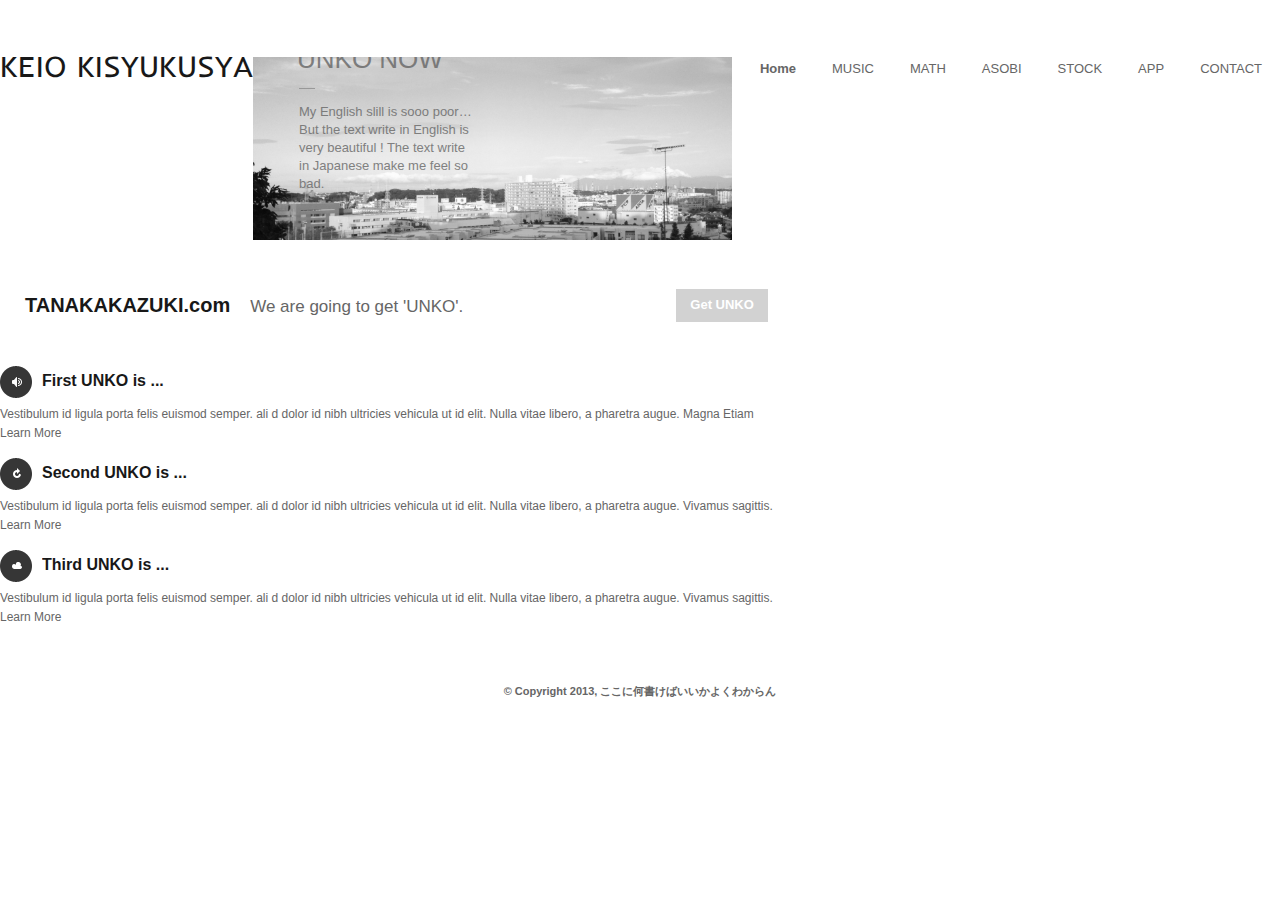
<file: public/kisyukusya2/index.html>
<!DOCTYPE html>
<!-- saved from url=(0039)http://themes.goodlayers.com/goodspace/ -->
<html dir="ltr" lang="en-US">
<!--<![endif]-->
<head>
<meta http-equiv="Content-Type" content="text/html; charset=UTF-8">

<!-- Basic Page Needs
  ================================================== -->
<meta charset="utf-8">
<title>慶応義塾大学日吉寄宿舎</title>

<!--[if lt IE 9]>
		<script src="http://html5shim.googlecode.com/svn/trunk/html5.js"></script>
	<![endif]-->

<!-- CSS
  ================================================== -->
<link rel="stylesheet" href="./GoodSpace_files/style.css" type="text/css">
<meta name="viewport" content="width=device-width, initial-scale=1, maximum-scale=1">
<link rel="stylesheet" href="http://themes.goodlayers.com/goodspace/wp-content/themes/goodspace/stylesheet/skeleton-responsive.css">
<link rel="stylesheet" href="http://themes.goodlayers.com/goodspace/wp-content/themes/goodspace/stylesheet/layout-responsive.css">

<!--[if lt IE 9]>
		<link rel="stylesheet" href="http://themes.goodlayers.com/goodspace/wp-content/themes/goodspace/stylesheet/ie-style.php?path=http://themes.goodlayers.com/goodspace/wp-content/themes/goodspace" type="text/css" media="screen, projection" /> 
	<![endif]-->
<!--[if IE 7]>
		<link rel="stylesheet" href="http://themes.goodlayers.com/goodspace/wp-content/themes/goodspace/stylesheet/ie7-style.css" /> 
	<![endif]-->

<!-- Favicon
   ================================================== -->

<!-- Start WP_HEAD
   ================================================== -->

<link rel="alternate" type="application/rss+xml" title="GoodSpace » Feed" href="http://themes.goodlayers.com/goodspace/feed/">
<link rel="alternate" type="application/rss+xml" title="GoodSpace » Comments Feed" href="http://themes.goodlayers.com/goodspace/comments/feed/">
<link rel="alternate" type="application/rss+xml" title="GoodSpace » main Comments Feed" href="http://themes.goodlayers.com/goodspace/main/feed/">
<link rel="stylesheet" id="style-custom-css" href="./GoodSpace_files/style-custom.php" type="text/css" media="all">
<link rel="stylesheet" id="Google-Font-css" href="./GoodSpace_files/css" type="text/css" media="all">
<link rel="stylesheet" id="superfish-css" href="./GoodSpace_files/superfish.css" type="text/css" media="all">
<link rel="stylesheet" id="prettyPhoto-css" href="./GoodSpace_files/prettyPhoto.css" type="text/css" media="all">
<link rel="stylesheet" id="flex-slider-css" href="./GoodSpace_files/flexslider.css" type="text/css" media="all">
<div class="fit-vids-style">­
  <style>               
.fluid-width-video-wrapper {                 width: 100%;                              position: relative;                       padding: 0;                            }                                                                                   .fluid-width-video-wrapper iframe,        .fluid-width-video-wrapper object,        .fluid-width-video-wrapper embed {           position: absolute;                       top: 0;                                   left: 0;                                  width: 100%;                              height: 100%;                          }                                       
</style>
</div>
<script type="text/javascript" async src="./GoodSpace_files/ga.js"></script><script type="text/javascript" src="./GoodSpace_files/jquery.js"></script>
<script type="text/javascript" src="./GoodSpace_files/jquery-ui.js"></script>
<script type="text/javascript" src="./GoodSpace_files/jquery.fitvids.js"></script>
<script type="text/javascript" src="./GoodSpace_files/comment-reply.js"></script>
<link rel="EditURI" type="application/rsd+xml" title="RSD" href="http://themes.goodlayers.com/goodspace/xmlrpc.php?rsd">
<link rel="wlwmanifest" type="application/wlwmanifest+xml" href="http://themes.goodlayers.com/goodspace/wp-includes/wlwmanifest.xml">
<link rel="next" title="Contact" href="http://themes.goodlayers.com/goodspace/contact/">
<meta name="generator" content="WordPress 3.4">
<link rel="canonical" href="./GoodSpace_files/GoodSpace.html">
<link href='http://fonts.googleapis.com/css?family=Inder' rel='stylesheet' type='text/css'>
<style type="text/css">
.recentcomments a {
	display:inline !important;
	padding:0 !important;
	margin:0 !important;
}
</style>

<!-- FB Thumbnail
   ================================================== -->

</head><body class="home page page-id-9 page-template-default" style= "margin-top:20px;">
<div class="body-wrapper">
  <div class="container">
    <div class="header-wrapper"> 
      <!-- Get Logo -->
      <div style= "float: left; font-size: 30px;">
      	<h1 style= "font-size: 100%; font-family: 'Inder', sans-serif;">KEIO KISYUKUSYA</h1>
      </div>
      <div class="header-right-side-wrapper"> 
        <!-- Get Social Network -->

        <!-- Social wrapper --> 
        <!-- Navigation -->
        <div class="navigation-wrapper">
          <div id="main-superfish-wrapper" class="menu-wrapper">
            <ul id="menu-main" class="sf-menu sf-js-enabled sf-shadow">
              <li id="menu-item-977" class="menu-item menu-item-type-custom menu-item-object-custom current-menu-item current_page_item menu-item-home menu-item-977"><a href="./GoodSpace_files/GoodSpace.html">Home</a></li>
              <li id="menu-item-1524" class="menu-item menu-item-type-post_type menu-item-object-page menu-item-1524"><a href="http://themes.goodlayers.com/goodspace/portfolio-3/" class="sf-with-ul">MUSIC<span class="sf-sub-indicator"> »</span></a>
                <ul class="sub-menu" style="float: none; width: 16.615384615384613em; display: none; visibility: hidden;">
                  <li id="menu-item-1521" class="menu-item menu-item-type-post_type menu-item-object-page menu-item-1521" style="white-space: normal; float: left; width: 100%;"><a href="http://themes.goodlayers.com/goodspace/portfolio-2-columns/" style="float: none; width: auto;">私が作ったヤツ</a></li>
                  <li id="menu-item-1522" class="menu-item menu-item-type-post_type menu-item-object-page menu-item-1522" style="white-space: normal; float: left; width: 100%;"><a href="http://themes.goodlayers.com/goodspace/portfolio-3/" style="float: none; width: auto;">私が好きなヤツ</a></li>
                  <li id="menu-item-1523" class="menu-item menu-item-type-post_type menu-item-object-page menu-item-1523" style="white-space: normal; float: left; width: 100%;"><a href="http://themes.goodlayers.com/goodspace/portfolio-4-columns-2/" style="float: none; width: auto;">音楽史</a></li>
                  <li id="menu-item-1576" class="menu-item menu-item-type-post_type menu-item-object-page menu-item-1576" style="white-space: normal; float: left; width: 100%;"><a href="http://themes.goodlayers.com/goodspace/gallery-4-columns/" class="sf-with-ul" style="float: none; width: auto;">Gallery<span class="sf-sub-indicator"> »</span></a>
                    <ul class="sub-menu" style="left: 16.615384615384613em; float: none; width: 14.5em; display: none; visibility: hidden;">
                      <li id="menu-item-1573" class="menu-item menu-item-type-post_type menu-item-object-page menu-item-1573" style="white-space: normal; float: left; width: 100%;"><a href="http://themes.goodlayers.com/goodspace/gallery-2-columns/" style="float: none; width: auto;">Gallery 1</a></li>
                      <li id="menu-item-1574" class="menu-item menu-item-type-post_type menu-item-object-page menu-item-1574" style="white-space: normal; float: left; width: 100%;"><a href="http://themes.goodlayers.com/goodspace/gallery-3-columns/" style="float: none; width: auto;">Gallery 2</a></li>
                      <li id="menu-item-1575" class="menu-item menu-item-type-post_type menu-item-object-page menu-item-1575" style="white-space: normal; float: left; width: 100%;"><a href="http://themes.goodlayers.com/goodspace/gallery-4-columns/" style="float: none; width: auto;">Gallery 3</a></li>
                    </ul>
                  </li>
                </ul>
              </li>

              <li id="menu-item-1524" class="menu-item menu-item-type-post_type menu-item-object-page menu-item-1524"><a href="http://themes.goodlayers.com/goodspace/portfolio-3/" class="sf-with-ul">MATH<span class="sf-sub-indicator"> »</span></a>
                <ul class="sub-menu" style="float: none; width: 16.615384615384613em; display: none; visibility: hidden;">
                  <li id="menu-item-1521" class="menu-item menu-item-type-post_type menu-item-object-page menu-item-1521" style="white-space: normal; float: left; width: 100%;"><a href="http://themes.goodlayers.com/goodspace/portfolio-2-columns/" style="float: none; width: auto;">成果物</a></li>
                  <li id="menu-item-1521" class="menu-item menu-item-type-post_type menu-item-object-page menu-item-1521" style="white-space: normal; float: left; width: 100%;"><a href="http://themes.goodlayers.com/goodspace/portfolio-2-columns/" style="float: none; width: auto;">好きなヤツ</a></li>
                </ul>
              </li>
              <li id="menu-item-1524" class="menu-item menu-item-type-post_type menu-item-object-page menu-item-1524"><a href="http://themes.goodlayers.com/goodspace/portfolio-3/" class="sf-with-ul">ASOBI<span class="sf-sub-indicator"> »</span></a>
                <ul class="sub-menu" style="float: none; width: 16.615384615384613em; display: none; visibility: hidden;">
                  <li id="menu-item-1521" class="menu-item menu-item-type-post_type menu-item-object-page menu-item-1521" style="white-space: normal; float: left; width: 100%;"><a href="http://themes.goodlayers.com/goodspace/portfolio-2-columns/" style="float: none; width: auto;">何書こう</a></li>
                </ul>
              </li>
              <li id="menu-item-1524" class="menu-item menu-item-type-post_type menu-item-object-page menu-item-1524"><a href="http://themes.goodlayers.com/goodspace/portfolio-3/" class="sf-with-ul">STOCK<span class="sf-sub-indicator"> »</span></a>
                <ul class="sub-menu" style="float: none; width: 16.615384615384613em; display: none; visibility: hidden;">
                  <li id="menu-item-1521" class="menu-item menu-item-type-post_type menu-item-object-page menu-item-1521" style="white-space: normal; float: left; width: 100%;"><a href="http://themes.goodlayers.com/goodspace/portfolio-2-columns/" style="float: none; width: auto;">ポートフォリオ</a></li>
                </ul>
              </li>
              <li id="menu-item-1524" class="menu-item menu-item-type-post_type menu-item-object-page menu-item-1524"><a href="http://themes.goodlayers.com/goodspace/portfolio-3/" class="sf-with-ul">APP<span class="sf-sub-indicator"> »</span></a>
                <ul class="sub-menu" style="float: none; width: 16.615384615384613em; display: none; visibility: hidden;">
                  <li id="menu-item-1521" class="menu-item menu-item-type-post_type menu-item-object-page menu-item-1521" style="white-space: normal; float: left; width: 100%;"><a href="http://themes.goodlayers.com/goodspace/portfolio-2-columns/" style="float: none; width: auto;">このサイトの名物</a></li>
                </ul>
              </li>
              <li id="menu-item-1566" class="menu-item menu-item-type-post_type menu-item-object-page menu-item-1566"><a href="http://themes.goodlayers.com/goodspace/contact/">CONTACT</a></li>
            </ul>
          </div>
        </div>
        <div class="clear"></div>
      </div>
      <!-- header-right-side --> 
    </div>
    <!-- header-wrapper -->
    <div class="content-wrapper ">
      <div class="page-wrapper">
        <div class="sixteen columns mb0">
          <div class="slider-wrapper fullwidth">
            <div class="flexslider">
              <ul class="slides">
                <li style="width: 100%; float: left; margin-right: -100%; display: list-item;"><img src="./GoodSpace_files/slider-1-940x360.jpg" alt="">
                  <div class="flex-caption gdl-slider-caption">
                    <div class="gdl-slider-title">UNKO NOW</div>
                    <div class="slider-title-bar"></div>
                    My English slill is sooo poor…
                    But the text write in English is very beautiful ! 
                    The text write in Japanese make me feel so bad.
                  </div>
                </li>
              </ul>
            </div>
          </div>
        </div>
        <div class="gdl-page-float-left">
          <div class="gdl-page-item">
            <div class="sixteen columns ">
              <div class="stunning-text-wrapper"><a class="stunning-text-button gdl-button-hover" style="margin-top:px;color:#ffffff; background-color:#d2d2d2;" href="http://themes.goodlayers.com/goodspace/contact/" data-color="#ffffff" data-color-hover="#efefef" data-bg="#d2d2d2" data-bg-hover="#171717">Get UNKO</a>
                <h1 class="stunning-text-title">TANAKAKAZUKI.com</h1>
                <div class="stunning-text-caption">We are going to get 'UNKO'. </div>
                <div class="stunning-text-corner top"></div>
                <div class="stunning-text-corner bottom"></div>
                <div class="clear"></div>
              </div>
            </div>
            <br class="clear">
            <div class="one-third column ">
              <div class="column-service-wrapper">
                <div class="column-service-title-wrapper">
                  <div class="column-service-image"><img src="./GoodSpace_files/icon-1.png" alt="Very Flexible"></div>
                  <h2 class="column-service-title gdl-title">First UNKO is ...</h2>
                  <div class="clear"></div>
                </div>
                <div class="column-service-content">Vestibulum id ligula porta felis euismod semper. ali
                  d dolor id nibh ultricies vehicula ut id elit. Nulla vitae 
                  libero, a pharetra augue. Magna Etiam</div>
                <div class="column-service-learn-more"><a href="http://themes.goodlayers.com/goodspace/#">Learn More</a></div>
              </div>
            </div>
            <div class="one-third column ">
              <div class="column-service-wrapper">
                <div class="column-service-title-wrapper">
                  <div class="column-service-image"><img src="./GoodSpace_files/icon-2.png" alt="Drag Drop Module"></div>
                  <h2 class="column-service-title gdl-title">Second UNKO is ...</h2>
                  <div class="clear"></div>
                </div>
                <div class="column-service-content">Vestibulum id ligula porta felis euismod semper. ali
                  d dolor id nibh ultricies vehicula ut id elit. Nulla vitae 
                  libero, a pharetra augue. Vivamus sagittis.</div>
                <div class="column-service-learn-more"><a href="http://themes.goodlayers.com/goodspace/#">Learn More</a></div>
              </div>
            </div>
            <div class="one-third column ">
              <div class="column-service-wrapper">
                <div class="column-service-title-wrapper">
                  <div class="column-service-image"><img src="./GoodSpace_files/icon-3.png" alt="Great Support"></div>
                  <h2 class="column-service-title gdl-title">Third UNKO is ...</h2>
                  <div class="clear"></div>
                </div>
                <div class="column-service-content">Vestibulum id ligula porta felis euismod semper. ali
                  d dolor id nibh ultricies vehicula ut id elit. Nulla vitae 
                  libero, a pharetra augue. Vivamus sagittis.</div>
                <div class="column-service-learn-more"><a href="http://themes.goodlayers.com/goodspace/#">Learn More</a></div>
              </div>
            </div>
            <br class="clear">
            <div class="sixteen columns ">
              <div style="clear:both; height:0px"></div>
            </div>
          </div>
        </div>
        <br class="clear">
      </div>
    </div>
    <!-- content-wrapper --> 
    
  </div>
  <!-- container -->
  <div class="footer-wrapper"> 
    
    <!-- Get Footer Widget -->
    
    <!-- container --> 
    
    <!-- Get Copyright Text -->
    <div class="copyright-wrapper">
      <div class="container"> © Copyright 2013, ここに何書けばいいかよくわからん </div>
      <!-- container --> 
    </div>
  </div>
  <!-- footer-wrapper --> 
</div>
<!-- body-wrapper --> 

<script type="text/javascript">

  var _gaq = _gaq || [];
  _gaq.push(['_setAccount', 'UA-28008475-8']);
  _gaq.push(['_trackPageview']);

  (function() {
    var ga = document.createElement('script'); ga.type = 'text/javascript'; ga.async = true;
    ga.src = ('https:' == document.location.protocol ? 'https://ssl' : 'http://www') + '.google-analytics.com/ga.js';
    var s = document.getElementsByTagName('script')[0]; s.parentNode.insertBefore(ga, s);
  })();

</script> <script>
		var getElementsByClassName=function(a,b,c){if(document.getElementsByClassName){getElementsByClassName=function(a,b,c){c=c||document;var d=c.getElementsByClassName(a),e=b?new RegExp("\\b"+b+"\\b","i"):null,f=[],g;for(var h=0,i=d.length;h<i;h+=1){g=d[h];if(!e||e.test(g.nodeName)){f.push(g)}}return f}}else if(document.evaluate){getElementsByClassName=function(a,b,c){b=b||"*";c=c||document;var d=a.split(" "),e="",f="http://www.w3.org/1999/xhtml",g=document.documentElement.namespaceURI===f?f:null,h=[],i,j;for(var k=0,l=d.length;k<l;k+=1){e+="[contains(concat(' ', @class, ' '), ' "+d[k]+" ')]"}try{i=document.evaluate(".//"+b+e,c,g,0,null)}catch(m){i=document.evaluate(".//"+b+e,c,null,0,null)}while(j=i.iterateNext()){h.push(j)}return h}}else{getElementsByClassName=function(a,b,c){b=b||"*";c=c||document;var d=a.split(" "),e=[],f=b==="*"&&c.all?c.all:c.getElementsByTagName(b),g,h=[],i;for(var j=0,k=d.length;j<k;j+=1){e.push(new RegExp("(^|\\s)"+d[j]+"(\\s|$)"))}for(var l=0,m=f.length;l<m;l+=1){g=f[l];i=false;for(var n=0,o=e.length;n<o;n+=1){i=e[n].test(g.className);if(!i){break}}if(i){h.push(g)}}return h}}return getElementsByClassName(a,b,c)},
			dropdowns = getElementsByClassName( 'dropdown-menu' );
		for ( i=0; i<dropdowns.length; i++ )
			dropdowns[i].onchange = function(){ if ( this.value != '' ) window.location.href = this.value; }
	</script> 
<script type="text/javascript" src="./GoodSpace_files/superfish.js"></script> 
<script type="text/javascript" src="./GoodSpace_files/supersub.js"></script> 
<script type="text/javascript" src="./GoodSpace_files/hoverIntent.js"></script> 
<script type="text/javascript" src="./GoodSpace_files/gdl-scripts.js"></script> 
<script type="text/javascript" src="./GoodSpace_files/jquery.easing.js"></script> 
<script type="text/javascript" src="./GoodSpace_files/jquery.prettyPhoto.js"></script> 
<script type="text/javascript">
/* <![CDATA[ */
var FLEX = {"animation":"fade","pauseOnHover":"enable","controlNav":"enable","directionNav":"enable","animationDuration":"600","slideshowSpeed":"15000","pauseOnAction":"disable","controlsContainer":".flexslider"};
/* ]]> */
</script> 
<script type="text/javascript" src="./GoodSpace_files/jquery.flexslider.js"></script> 
<script type="text/javascript"> 	
	jQuery(document).ready(function(){
	});</script> 

<!-- Performance optimized by W3 Total Cache. Learn more: http://www.w3-edge.com/wordpress-plugins/

Page Caching using disk: enhanced
Database Caching 58/97 queries in 0.341 seconds using disk: basic

Served from: themes.goodlayers.com @ 2013-06-26 08:11:01 -->
</body>
</html>
</file>
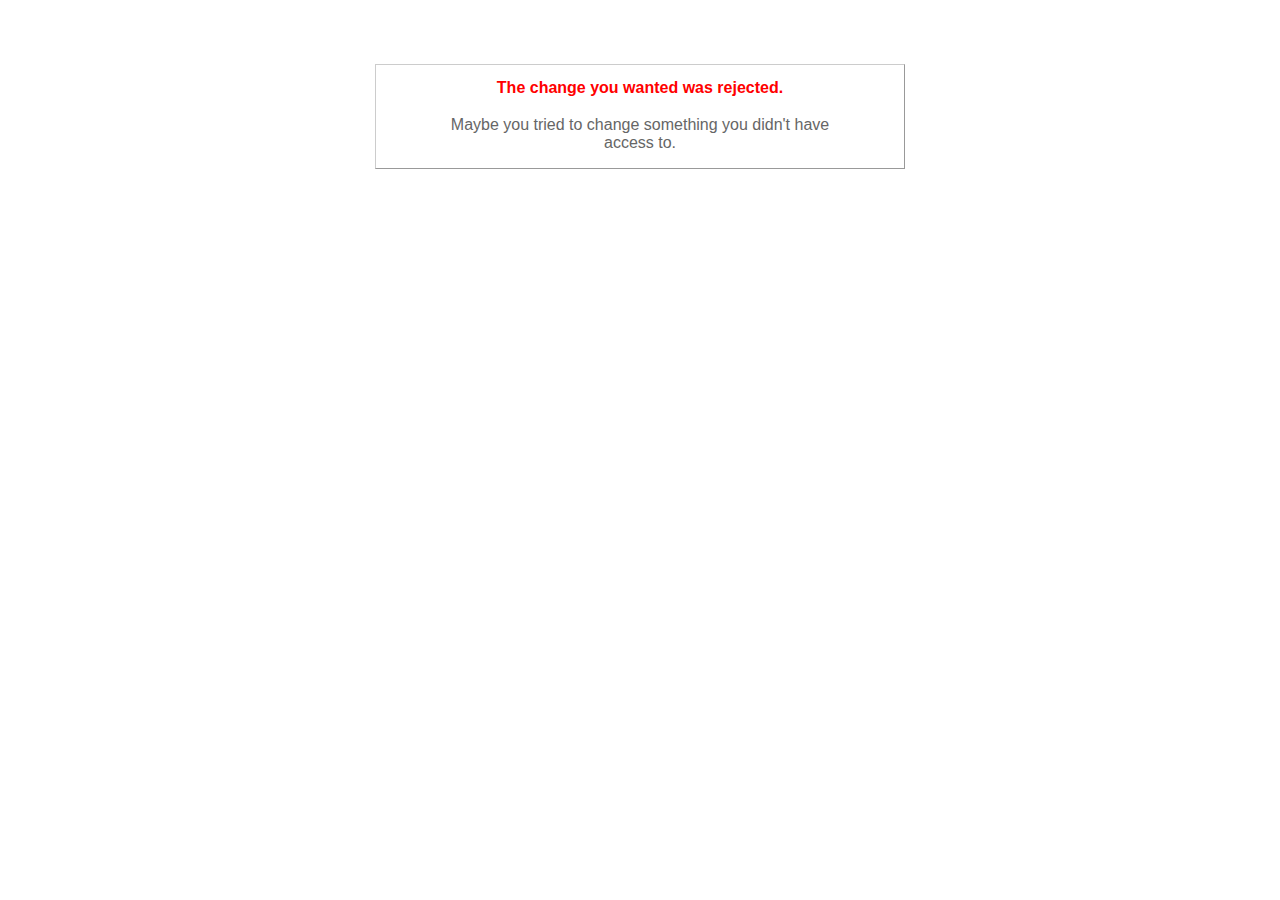
<file: public/422.html>
<!DOCTYPE html>
<html>
<head>
  <title>The change you wanted was rejected (422)</title>
  <style type="text/css">
    body { background-color: #fff; color: #666; text-align: center; font-family: arial, sans-serif; }
    div.dialog {
      width: 25em;
      padding: 0 4em;
      margin: 4em auto 0 auto;
      border: 1px solid #ccc;
      border-right-color: #999;
      border-bottom-color: #999;
    }
    h1 { font-size: 100%; color: #f00; line-height: 1.5em; }
  </style>
</head>

<body>
  <!-- This file lives in public/422.html -->
  <div class="dialog">
    <h1>The change you wanted was rejected.</h1>
    <p>Maybe you tried to change something you didn't have access to.</p>
  </div>
</body>
</html>
</file>
<file: public/kisyukusya2/GoodSpace_files/superfish.css>
/*** ESSENTIAL STYLES ***/
.sf-menu, .sf-menu * {
	margin:			0;
	padding:		0;
	list-style:		none;
}
.sf-menu {
	line-height:	1.0;
}
.sf-menu ul {
	position:		absolute;
	top:			-999em;
	width:			10em; /* left offset of submenus need to match (see below) */
}
.sf-menu ul li {
	width:			100%;
}
.sf-menu li:hover {
	visibility:		inherit; /* fixes IE7 'sticky bug' */
}
.sf-menu li {
	float:			left;
	position:		relative;
}
.sf-menu a {
	display:		block;
	position:		relative;
}
.sf-menu li:hover ul,
.sf-menu li.sfHover ul {
	left:			0;
	top:			43px; /* match top ul list item height */
	z-index:		101;
}
ul.sf-menu li:hover li ul,
ul.sf-menu li.sfHover li ul {
	top:			-999em;
}
ul.sf-menu li li:hover ul,
ul.sf-menu li li.sfHover ul {
	left:			10em; /* match ul width */
	top:			-1px;
}
ul.sf-menu li li:hover li ul,
ul.sf-menu li li.sfHover li ul {
	top:			-999em;
}
ul.sf-menu li li li:hover ul,
ul.sf-menu li li li.sfHover ul {
	left:			10em; /* match ul width */
	top:			0;
}

/*** DEMO SKIN ***/
.sf-menu {
	float:			left;
}
.sf-menu li a {
	padding: 0px 18px 0px 18px;
	line-height: 24px;
	text-decoration:none;
}
.sf-menu li:first-child a{
	border-left: 0px !important;
}
.sf-menu li:last-child a{
	border-right: 0px !important;
}
.menu-wrapper .sf-menu li li a{
	line-height: auto;
	height: auto;
	border: 0px !important;
	padding-left: 15px;
}
ul.sf-menu li {
	padding: 		0px 0px 19px 0px;
}
ul.sf-menu li li{
	padding: 		8px 0px 7px 0px;
	border-bottom: 1px solid;
	border-color: inherit;
}
ul.sf-menu li:last-child{
	border: 0px;
}

/*** sub indicator ***/
.sf-sub-indicator {
	margin-left: 2px;
	display: none;
}
.menu-wrapper ul li ul li .sf-sub-indicator{
	display: inline;
}

/*** shadows ***/
.sf-menu ul {
	border: 1px solid;
	text-align: left;}
}
</file>
<file: public/kisyukusya2/GoodSpace_files/prettyPhoto.css>
div.pp_default .pp_top,div.pp_default .pp_top .pp_middle,div.pp_default .pp_top .pp_left,div.pp_default .pp_top .pp_right,div.pp_default .pp_bottom,div.pp_default .pp_bottom .pp_left,div.pp_default .pp_bottom .pp_middle,div.pp_default .pp_bottom .pp_right{height:13px}
div.pp_default .pp_top .pp_left{background:url(../images/prettyPhoto/default/sprite.png) -78px -93px no-repeat}
div.pp_default .pp_top .pp_middle{background:url(../images/prettyPhoto/default/sprite_x.png) top left repeat-x}
div.pp_default .pp_top .pp_right{background:url(../images/prettyPhoto/default/sprite.png) -112px -93px no-repeat}
div.pp_default .pp_content .ppt{color:#f8f8f8}
div.pp_default .pp_content_container .pp_left{background:url(../images/prettyPhoto/default/sprite_y.png) -7px 0 repeat-y;padding-left:13px}
div.pp_default .pp_content_container .pp_right{background:url(../images/prettyPhoto/default/sprite_y.png) top right repeat-y;padding-right:13px}
div.pp_default .pp_next:hover{background:url(../images/prettyPhoto/default/sprite_next.png) center right no-repeat;cursor:pointer}
div.pp_default .pp_previous:hover{background:url(../images/prettyPhoto/default/sprite_prev.png) center left no-repeat;cursor:pointer}
div.pp_default .pp_expand{background:url(../images/prettyPhoto/default/sprite.png) 0 -29px no-repeat;cursor:pointer;height:28px;width:28px}
div.pp_default .pp_expand:hover{background:url(../images/prettyPhoto/default/sprite.png) 0 -56px no-repeat;cursor:pointer}
div.pp_default .pp_contract{background:url(../images/prettyPhoto/default/sprite.png) 0 -84px no-repeat;cursor:pointer;height:28px;width:28px}
div.pp_default .pp_contract:hover{background:url(../images/prettyPhoto/default/sprite.png) 0 -113px no-repeat;cursor:pointer}
div.pp_default .pp_close{background:url(../images/prettyPhoto/default/sprite.png) 2px 1px no-repeat;cursor:pointer;height:30px;width:30px}
div.pp_default .pp_gallery ul li a{background:url(../images/prettyPhoto/default/default_thumb.png) center center #f8f8f8;border:1px solid #aaa}
div.pp_default .pp_social{margin-top:7px}
div.pp_default .pp_gallery a.pp_arrow_previous,div.pp_default .pp_gallery a.pp_arrow_next{left:auto;position:static}
div.pp_default .pp_nav .pp_play,div.pp_default .pp_nav .pp_pause{background:url(../images/prettyPhoto/default/sprite.png) -51px 1px no-repeat;height:30px;width:30px}
div.pp_default .pp_nav .pp_pause{background-position:-51px -29px}
div.pp_default a.pp_arrow_previous,div.pp_default a.pp_arrow_next{background:url(../images/prettyPhoto/default/sprite.png) -31px -3px no-repeat;height:20px;margin:4px 0 0;width:20px}
div.pp_default a.pp_arrow_next{background-position:-82px -3px;left:52px}
div.pp_default .pp_content_container .pp_details{margin-top:5px}
div.pp_default .pp_nav{clear:none;height:30px;position:relative;width:110px}
div.pp_default .pp_nav .currentTextHolder{color:#999;font-family:Georgia;font-size:11px;font-style:italic;left:75px;line-height:25px;margin:0;padding:0 0 0 10px;position:absolute;top:2px}
div.pp_default .pp_close:hover,div.pp_default .pp_nav .pp_play:hover,div.pp_default .pp_nav .pp_pause:hover,div.pp_default .pp_arrow_next:hover,div.pp_default .pp_arrow_previous:hover{opacity:0.7}
div.pp_default .pp_description{font-size:11px;font-weight:700;line-height:14px;margin:5px 50px 5px 0}
div.pp_default .pp_bottom .pp_left{background:url(../images/prettyPhoto/default/sprite.png) -78px -127px no-repeat}
div.pp_default .pp_bottom .pp_middle{background:url(../images/prettyPhoto/default/sprite_x.png) bottom left repeat-x}
div.pp_default .pp_bottom .pp_right{background:url(../images/prettyPhoto/default/sprite.png) -112px -127px no-repeat}
div.pp_default .pp_loaderIcon{background:url(../images/prettyPhoto/default/loader.gif) center center no-repeat}
div.light_rounded .pp_top .pp_left{background:url(../images/prettyPhoto/light_rounded/sprite.png) -88px -53px no-repeat}
div.light_rounded .pp_top .pp_right{background:url(../images/prettyPhoto/light_rounded/sprite.png) -110px -53px no-repeat}
div.light_rounded .pp_next:hover{background:url(../images/prettyPhoto/light_rounded/btnNext.png) center right no-repeat;cursor:pointer}
div.light_rounded .pp_previous:hover{background:url(../images/prettyPhoto/light_rounded/btnPrevious.png) center left no-repeat;cursor:pointer}
div.light_rounded .pp_expand{background:url(../images/prettyPhoto/light_rounded/sprite.png) -31px -26px no-repeat;cursor:pointer}
div.light_rounded .pp_expand:hover{background:url(../images/prettyPhoto/light_rounded/sprite.png) -31px -47px no-repeat;cursor:pointer}
div.light_rounded .pp_contract{background:url(../images/prettyPhoto/light_rounded/sprite.png) 0 -26px no-repeat;cursor:pointer}
div.light_rounded .pp_contract:hover{background:url(../images/prettyPhoto/light_rounded/sprite.png) 0 -47px no-repeat;cursor:pointer}
div.light_rounded .pp_close{background:url(../images/prettyPhoto/light_rounded/sprite.png) -1px -1px no-repeat;cursor:pointer;height:22px;width:75px}
div.light_rounded .pp_nav .pp_play{background:url(../images/prettyPhoto/light_rounded/sprite.png) -1px -100px no-repeat;height:15px;width:14px}
div.light_rounded .pp_nav .pp_pause{background:url(../images/prettyPhoto/light_rounded/sprite.png) -24px -100px no-repeat;height:15px;width:14px}
div.light_rounded .pp_arrow_previous{background:url(../images/prettyPhoto/light_rounded/sprite.png) 0 -71px no-repeat}
div.light_rounded .pp_arrow_next{background:url(../images/prettyPhoto/light_rounded/sprite.png) -22px -71px no-repeat}
div.light_rounded .pp_bottom .pp_left{background:url(../images/prettyPhoto/light_rounded/sprite.png) -88px -80px no-repeat}
div.light_rounded .pp_bottom .pp_right{background:url(../images/prettyPhoto/light_rounded/sprite.png) -110px -80px no-repeat}
div.dark_rounded .pp_top .pp_left{background:url(../images/prettyPhoto/dark_rounded/sprite.png) -88px -53px no-repeat}
div.dark_rounded .pp_top .pp_right{background:url(../images/prettyPhoto/dark_rounded/sprite.png) -110px -53px no-repeat}
div.dark_rounded .pp_content_container .pp_left{background:url(../images/prettyPhoto/dark_rounded/contentPattern.png) top left repeat-y}
div.dark_rounded .pp_content_container .pp_right{background:url(../images/prettyPhoto/dark_rounded/contentPattern.png) top right repeat-y}
div.dark_rounded .pp_next:hover{background:url(../images/prettyPhoto/dark_rounded/btnNext.png) center right no-repeat;cursor:pointer}
div.dark_rounded .pp_previous:hover{background:url(../images/prettyPhoto/dark_rounded/btnPrevious.png) center left no-repeat;cursor:pointer}
div.dark_rounded .pp_expand{background:url(../images/prettyPhoto/dark_rounded/sprite.png) -31px -26px no-repeat;cursor:pointer}
div.dark_rounded .pp_expand:hover{background:url(../images/prettyPhoto/dark_rounded/sprite.png) -31px -47px no-repeat;cursor:pointer}
div.dark_rounded .pp_contract{background:url(../images/prettyPhoto/dark_rounded/sprite.png) 0 -26px no-repeat;cursor:pointer}
div.dark_rounded .pp_contract:hover{background:url(../images/prettyPhoto/dark_rounded/sprite.png) 0 -47px no-repeat;cursor:pointer}
div.dark_rounded .pp_close{background:url(../images/prettyPhoto/dark_rounded/sprite.png) -1px -1px no-repeat;cursor:pointer;height:22px;width:75px}
div.dark_rounded .pp_description{color:#fff;margin-right:85px}
div.dark_rounded .pp_nav .pp_play{background:url(../images/prettyPhoto/dark_rounded/sprite.png) -1px -100px no-repeat;height:15px;width:14px}
div.dark_rounded .pp_nav .pp_pause{background:url(../images/prettyPhoto/dark_rounded/sprite.png) -24px -100px no-repeat;height:15px;width:14px}
div.dark_rounded .pp_arrow_previous{background:url(../images/prettyPhoto/dark_rounded/sprite.png) 0 -71px no-repeat}
div.dark_rounded .pp_arrow_next{background:url(../images/prettyPhoto/dark_rounded/sprite.png) -22px -71px no-repeat}
div.dark_rounded .pp_bottom .pp_left{background:url(../images/prettyPhoto/dark_rounded/sprite.png) -88px -80px no-repeat}
div.dark_rounded .pp_bottom .pp_right{background:url(../images/prettyPhoto/dark_rounded/sprite.png) -110px -80px no-repeat}
div.dark_rounded .pp_loaderIcon{background:url(../images/prettyPhoto/dark_rounded/loader.gif) center center no-repeat}
div.dark_square .pp_left,div.dark_square .pp_middle,div.dark_square .pp_right,div.dark_square .pp_content{background:#000}
div.dark_square .pp_description{color:#fff;margin:0 85px 0 0}
div.dark_square .pp_loaderIcon{background:url(../images/prettyPhoto/dark_square/loader.gif) center center no-repeat}
div.dark_square .pp_expand{background:url(../images/prettyPhoto/dark_square/sprite.png) -31px -26px no-repeat;cursor:pointer}
div.dark_square .pp_expand:hover{background:url(../images/prettyPhoto/dark_square/sprite.png) -31px -47px no-repeat;cursor:pointer}
div.dark_square .pp_contract{background:url(../images/prettyPhoto/dark_square/sprite.png) 0 -26px no-repeat;cursor:pointer}
div.dark_square .pp_contract:hover{background:url(../images/prettyPhoto/dark_square/sprite.png) 0 -47px no-repeat;cursor:pointer}
div.dark_square .pp_close{background:url(../images/prettyPhoto/dark_square/sprite.png) -1px -1px no-repeat;cursor:pointer;height:22px;width:75px}
div.dark_square .pp_nav{clear:none}
div.dark_square .pp_nav .pp_play{background:url(../images/prettyPhoto/dark_square/sprite.png) -1px -100px no-repeat;height:15px;width:14px}
div.dark_square .pp_nav .pp_pause{background:url(../images/prettyPhoto/dark_square/sprite.png) -24px -100px no-repeat;height:15px;width:14px}
div.dark_square .pp_arrow_previous{background:url(../images/prettyPhoto/dark_square/sprite.png) 0 -71px no-repeat}
div.dark_square .pp_arrow_next{background:url(../images/prettyPhoto/dark_square/sprite.png) -22px -71px no-repeat}
div.dark_square .pp_next:hover{background:url(../images/prettyPhoto/dark_square/btnNext.png) center right no-repeat;cursor:pointer}
div.dark_square .pp_previous:hover{background:url(../images/prettyPhoto/dark_square/btnPrevious.png) center left no-repeat;cursor:pointer}
div.light_square .pp_expand{background:url(../images/prettyPhoto/light_square/sprite.png) -31px -26px no-repeat;cursor:pointer}
div.light_square .pp_expand:hover{background:url(../images/prettyPhoto/light_square/sprite.png) -31px -47px no-repeat;cursor:pointer}
div.light_square .pp_contract{background:url(../images/prettyPhoto/light_square/sprite.png) 0 -26px no-repeat;cursor:pointer}
div.light_square .pp_contract:hover{background:url(../images/prettyPhoto/light_square/sprite.png) 0 -47px no-repeat;cursor:pointer}
div.light_square .pp_close{background:url(../images/prettyPhoto/light_square/sprite.png) -1px -1px no-repeat;cursor:pointer;height:22px;width:75px}
div.light_square .pp_nav .pp_play{background:url(../images/prettyPhoto/light_square/sprite.png) -1px -100px no-repeat;height:15px;width:14px}
div.light_square .pp_nav .pp_pause{background:url(../images/prettyPhoto/light_square/sprite.png) -24px -100px no-repeat;height:15px;width:14px}
div.light_square .pp_arrow_previous{background:url(../images/prettyPhoto/light_square/sprite.png) 0 -71px no-repeat}
div.light_square .pp_arrow_next{background:url(../images/prettyPhoto/light_square/sprite.png) -22px -71px no-repeat}
div.light_square .pp_next:hover{background:url(../images/prettyPhoto/light_square/btnNext.png) center right no-repeat;cursor:pointer}
div.light_square .pp_previous:hover{background:url(../images/prettyPhoto/light_square/btnPrevious.png) center left no-repeat;cursor:pointer}
div.facebook .pp_top .pp_left{background:url(../images/prettyPhoto/facebook/sprite.png) -88px -53px no-repeat}
div.facebook .pp_top .pp_middle{background:url(../images/prettyPhoto/facebook/contentPatternTop.png) top left repeat-x}
div.facebook .pp_top .pp_right{background:url(../images/prettyPhoto/facebook/sprite.png) -110px -53px no-repeat}
div.facebook .pp_content_container .pp_left{background:url(../images/prettyPhoto/facebook/contentPatternLeft.png) top left repeat-y}
div.facebook .pp_content_container .pp_right{background:url(../images/prettyPhoto/facebook/contentPatternRight.png) top right repeat-y}
div.facebook .pp_expand{background:url(../images/prettyPhoto/facebook/sprite.png) -31px -26px no-repeat;cursor:pointer}
div.facebook .pp_expand:hover{background:url(../images/prettyPhoto/facebook/sprite.png) -31px -47px no-repeat;cursor:pointer}
div.facebook .pp_contract{background:url(../images/prettyPhoto/facebook/sprite.png) 0 -26px no-repeat;cursor:pointer}
div.facebook .pp_contract:hover{background:url(../images/prettyPhoto/facebook/sprite.png) 0 -47px no-repeat;cursor:pointer}
div.facebook .pp_close{background:url(../images/prettyPhoto/facebook/sprite.png) -1px -1px no-repeat;cursor:pointer;height:22px;width:22px}
div.facebook .pp_description{margin:0 37px 0 0}
div.facebook .pp_loaderIcon{background:url(../images/prettyPhoto/facebook/loader.gif) center center no-repeat}
div.facebook .pp_arrow_previous{background:url(../images/prettyPhoto/facebook/sprite.png) 0 -71px no-repeat;height:22px;margin-top:0;width:22px}
div.facebook .pp_arrow_previous.disabled{background-position:0 -96px;cursor:default}
div.facebook .pp_arrow_next{background:url(../images/prettyPhoto/facebook/sprite.png) -32px -71px no-repeat;height:22px;margin-top:0;width:22px}
div.facebook .pp_arrow_next.disabled{background-position:-32px -96px;cursor:default}
div.facebook .pp_nav{margin-top:0}
div.facebook .pp_nav p{font-size:15px;padding:0 3px 0 4px}
div.facebook .pp_nav .pp_play{background:url(../images/prettyPhoto/facebook/sprite.png) -1px -123px no-repeat;height:22px;width:22px}
div.facebook .pp_nav .pp_pause{background:url(../images/prettyPhoto/facebook/sprite.png) -32px -123px no-repeat;height:22px;width:22px}
div.facebook .pp_next:hover{background:url(../images/prettyPhoto/facebook/btnNext.png) center right no-repeat;cursor:pointer}
div.facebook .pp_previous:hover{background:url(../images/prettyPhoto/facebook/btnPrevious.png) center left no-repeat;cursor:pointer}
div.facebook .pp_bottom .pp_left{background:url(../images/prettyPhoto/facebook/sprite.png) -88px -80px no-repeat}
div.facebook .pp_bottom .pp_middle{background:url(../images/prettyPhoto/facebook/contentPatternBottom.png) top left repeat-x}
div.facebook .pp_bottom .pp_right{background:url(../images/prettyPhoto/facebook/sprite.png) -110px -80px no-repeat}
div.pp_pic_holder a:focus{outline:none}
div.pp_overlay{background:#000;display:none;left:0;position:absolute;top:0;width:100%;z-index:9500}
div.pp_pic_holder{display:none;position:absolute;width:100px;z-index:10000}
.pp_content{height:40px;min-width:40px}
* html .pp_content{width:40px}
.pp_content_container{position:relative;text-align:left;width:100%}
.pp_content_container .pp_left{padding-left:20px}
.pp_content_container .pp_right{padding-right:20px}
.pp_content_container .pp_details{float:left;margin:10px 0 2px}
.pp_description{display:none;margin:0}
.pp_social{float:left;margin:0}
.pp_social .facebook{float:left;margin-left:5px;overflow:hidden;width:55px}
.pp_social .twitter{float:left}
.pp_nav{clear:right;float:left;margin:3px 10px 0 0}
.pp_nav p{float:left;margin:2px 4px;white-space:nowrap}
.pp_nav .pp_play,.pp_nav .pp_pause{float:left;margin-right:4px;text-indent:-10000px}
a.pp_arrow_previous,a.pp_arrow_next{display:block;float:left;height:15px;margin-top:3px;overflow:hidden;text-indent:-10000px;width:14px}
.pp_hoverContainer{position:absolute;top:0;width:100%;z-index:2000}
.pp_gallery{display:none;left:50%;margin-top:-50px;position:absolute;z-index:10000}
.pp_gallery div{float:left;overflow:hidden;position:relative}
.pp_gallery ul{float:left;height:35px;margin:0 0 0 5px;padding:0;position:relative;white-space:nowrap}
.pp_gallery ul a{border:1px rgba(0,0,0,0.5) solid;display:block;float:left;height:33px;overflow:hidden}
.pp_gallery ul a img{border:0}
.pp_gallery li{display:block;float:left;margin:0 5px 0 0;padding:0}
.pp_gallery li.default a{background:url(../images/prettyPhoto/facebook/default_thumbnail.gif) 0 0 no-repeat;display:block;height:33px;width:50px}
.pp_gallery .pp_arrow_previous,.pp_gallery .pp_arrow_next{margin-top:7px!important}
a.pp_next{background:url(../images/prettyPhoto/light_rounded/btnNext.png) 10000px 10000px no-repeat;display:block;float:right;height:100%;text-indent:-10000px;width:49%}
a.pp_previous{background:url(../images/prettyPhoto/light_rounded/btnNext.png) 10000px 10000px no-repeat;display:block;float:left;height:100%;text-indent:-10000px;width:49%}
a.pp_expand,a.pp_contract{cursor:pointer;display:none;height:20px;position:absolute;right:30px;text-indent:-10000px;top:10px;width:20px;z-index:20000}
a.pp_close{display:block;line-height:22px;position:absolute;right:0;text-indent:-10000px;top:0}
.pp_loaderIcon{display:block;height:24px;left:50%;margin:-12px 0 0 -12px;position:absolute;top:50%;width:24px}
#pp_full_res{line-height:1!important}
#pp_full_res .pp_inline{text-align:left}
#pp_full_res .pp_inline p{margin:0 0 15px}
div.ppt{color:#fff;display:none;font-size:17px;margin:0 0 5px 15px;z-index:9999}
div.pp_default .pp_content,div.light_rounded .pp_content{background-color:#fff}
div.pp_default #pp_full_res .pp_inline,div.light_rounded .pp_content .ppt,div.light_rounded #pp_full_res .pp_inline,div.light_square .pp_content .ppt,div.light_square #pp_full_res .pp_inline,div.facebook .pp_content .ppt,div.facebook #pp_full_res .pp_inline{color:#000}
div.pp_default .pp_gallery ul li a:hover,div.pp_default .pp_gallery ul li.selected a,.pp_gallery ul a:hover,.pp_gallery li.selected a{border-color:#fff}
div.pp_default .pp_details,div.light_rounded .pp_details,div.dark_rounded .pp_details,div.dark_square .pp_details,div.light_square .pp_details,div.facebook .pp_details{position:relative}
div.light_rounded .pp_top .pp_middle,div.light_rounded .pp_content_container .pp_left,div.light_rounded .pp_content_container .pp_right,div.light_rounded .pp_bottom .pp_middle,div.light_square .pp_left,div.light_square .pp_middle,div.light_square .pp_right,div.light_square .pp_content,div.facebook .pp_content{background:#fff}
div.light_rounded .pp_description,div.light_square .pp_description{margin-right:85px}
div.light_rounded .pp_gallery a.pp_arrow_previous,div.light_rounded .pp_gallery a.pp_arrow_next,div.dark_rounded .pp_gallery a.pp_arrow_previous,div.dark_rounded .pp_gallery a.pp_arrow_next,div.dark_square .pp_gallery a.pp_arrow_previous,div.dark_square .pp_gallery a.pp_arrow_next,div.light_square .pp_gallery a.pp_arrow_previous,div.light_square .pp_gallery a.pp_arrow_next{margin-top:12px!important}
div.light_rounded .pp_arrow_previous.disabled,div.dark_rounded .pp_arrow_previous.disabled,div.dark_square .pp_arrow_previous.disabled,div.light_square .pp_arrow_previous.disabled{background-position:0 -87px;cursor:default}
div.light_rounded .pp_arrow_next.disabled,div.dark_rounded .pp_arrow_next.disabled,div.dark_square .pp_arrow_next.disabled,div.light_square .pp_arrow_next.disabled{background-position:-22px -87px;cursor:default}
div.light_rounded .pp_loaderIcon,div.light_square .pp_loaderIcon{background:url(../images/prettyPhoto/light_rounded/loader.gif) center center no-repeat}
div.dark_rounded .pp_top .pp_middle,div.dark_rounded .pp_content,div.dark_rounded .pp_bottom .pp_middle{background:url(../images/prettyPhoto/dark_rounded/contentPattern.png) top left repeat}
div.dark_rounded .currentTextHolder,div.dark_square .currentTextHolder{color:#c4c4c4}
div.dark_rounded #pp_full_res .pp_inline,div.dark_square #pp_full_res .pp_inline{color:#fff}
.pp_top,.pp_bottom{height:20px;position:relative}
* html .pp_top,* html .pp_bottom{padding:0 20px}
.pp_top .pp_left,.pp_bottom .pp_left{height:20px;left:0;position:absolute;width:20px}
.pp_top .pp_middle,.pp_bottom .pp_middle{height:20px;left:20px;position:absolute;right:20px}
* html .pp_top .pp_middle,* html .pp_bottom .pp_middle{left:0;position:static}
.pp_top .pp_right,.pp_bottom .pp_right{height:20px;left:auto;position:absolute;right:0;top:0;width:20px}
.pp_fade,.pp_gallery li.default a img{display:none}
</file>
<file: public/kisyukusya2/GoodSpace_files/style.css>
/*
Theme Name: Goodspace
Theme URI: -
Description: Goodspace Wordpress Theme
Version: 1.0
Author: Goodlayers
Author URI: http://goodlayers.com
*/

/* #Reset & Basics (Inspired by E. Meyers)
================================================== */
	html, body, div, span, applet, object, iframe, h1, h2, h3, h4, h5, h6, p, blockquote, pre, a, abbr, acronym, address, big, cite, code, del, dfn, em, img, ins, kbd, q, s, samp, small, strike, strong, sub, sup, tt, var, b, u, i, center, dl, dt, dd, ol, ul, li, fieldset, form, label, legend, table, caption, tbody, tfoot, thead, tr, th, td, article, aside, canvas, details, embed, figure, figcaption, footer, header, hgroup, menu, nav, output, ruby, section, summary, time, mark, audio, video {
		margin: 0;
		padding: 0;
		border: 0;
		font-size: 100%;
		vertical-align: baseline; }
	article, aside, details, figcaption, figure, footer, header, hgroup, menu, nav, section {
		display: block; }
	body {
		line-height: 1; }
	ol, ul { }
	blockquote, q {
		quotes: none; }
	blockquote:before, blockquote:after,374
	q:before, q:after {
		content: '';
		content: none; }
	table {
		border-spacing: 0;
		border: 1px solid; 
		width: 100%; }
	tr th{
		border-bottom: 1px solid;
		text-align: left;
	}
	tr th, tr td{
		padding: 9px 20px;
		border-right: 1px solid;
	}
	tr th:last-child, tr td:last-child{
		border-right: 0px;
	}
	table th{ font-weight: bold; }

/* #Basic Styles
================================================== */
	body {
		font-family: "HelveticaNeue", "Helvetica Neue", Arial, sans-serif;
		font-size: 12px;
		color: #666;
		-webkit-text-size-adjust: 100%;
		line-height: 18.5px;
 }
 	html{ min-height: 100%; }

/* #Typography
================================================== */
	h1, h2, h3, h4, h5, h6 {
		color: #181818;
		font-family: "HelveticaNeue", "Helvetica Neue", Arial, sans-serif;
		font-weight: normal; }
	h1 a, h2 a, h3 a, h4 a, h5 a, h6 a { font-weight: inherit; }
	h1 { margin-bottom: 15px;}
	h2 { margin-bottom: 15px; }
	h3 { margin-bottom: 15px; }
	h4 { margin-bottom: 15px; }
	h5 { margin-bottom: 15px; }
	h6 { margin-bottom: 15px; }
	.subheader { color: #777; }

	p { margin: 0 0 20px 0; }
	p img { margin: 0; }
	p.lead { font-size: 21px; line-height: 27px; color: #777;  }

	em { font-style: italic; }
	strong { font-weight: bold; }
	small { font-size: 80%; }

/*	Blockquotes  */
	blockquote, blockquote p { font-size: 17px; line-height: 24px; color: #777; font-style: italic; }
	blockquote { margin: 0 0 20px; padding: 9px 20px 0 19px; border-left: 1px solid #ddd; }
	blockquote cite { display: block; font-size: 12px; color: #555; }
	blockquote cite:before { content: "\2014 \0020"; }
	blockquote cite a{ color: #555; }

	hr { border: solid #ddd; border-width: 1px 0 0; clear: both; margin: 10px 0 30px; height: 0; }

/* #Links
================================================== */
	a{ color: inherit; text-decoration: none; outline: 0; }
	a:hover{ color: inherit; }
	p a { line-height: inherit; }


/* #Lists
================================================== */
	ul, ol { }
	ul {  }
	ol { list-style: decimal; }
	ol, ul.square, ul.circle, ul.disc, ul { margin-left: 30px; }
	ul.square { list-style: square outside; }
	ul.circle { list-style: circle outside; }
	ul.disc { list-style: disc outside; }
	ul ul, ul ol,
	ol ol, ol ul { margin: 4px 0 5px 30px;  }
	/*
	ul ul li, ul ol li,
	ol ol li, ol ul li { margin-bottom: 6px; }
	*/
	li { line-height: 18px; }
	ul.large li { line-height: 21px; }
	li p { line-height: 21px; }

/* #Images
================================================== */
	img.scale-with-grid {
		max-width: 100%;
		height: auto; }
	img{ display: block; }
	
	iframe{ display: block; }
/* #Buttons
================================================== */
	a.button,
	button,
	input[type="submit"],
	input[type="reset"],
	input[type="button"] {
		height: 29px; line-height: 26px; padding: 1px 12px 0px 12px; display: inline-block; 
		background: url('images/gradient-top4-32px.png') repeat-x; font-weight: bold; cursor: pointer;
		
		-webkit-border-radius: 3px;
		-moz-border-radius: 3px;
		border-radius: 3px; }

	a.button:hover,
	button:hover,
	input[type="submit"]:hover,
	input[type="reset"]:hover,
	input[type="button"]:hover {
		background-image: url('images/gradient-bottom4-32px.png'); }

	.button.full-width,
	button.full-width,
	input[type="submit"].full-width,
	input[type="reset"].full-width,
	input[type="button"].full-width {
		width: 100%;
		padding-left: 0 !important;
		padding-right: 0 !important;
		text-align: center; }
		
	a.gdl-button{
		height: 26px; line-height: 26px; padding: 1px 12px 0px 12px; display: inline-block; 
		background: url('images/gradient-top4-32px.png') repeat-x; font-weight: bold; cursor: pointer;
		
		-webkit-border-radius: 3px;
		-moz-border-radius: 3px;
		border-radius: 3px; }
	a.gdl-button:hover{
		background-image: url('images/gradient-bottom4-32px.png'); 
	}
	
	.gdl-image-frame{
		padding: 4px; 
		display: inline-block;
	}


/* #Tabs (activate in tabs.js)
================================================== */
	ul.tabs {
		display: block;
		margin: 0 0 20px 0;
		padding: 0;
		list-style: none;
		border-bottom: solid 1px; }
	ul.tabs li {
		display: block;
		width: auto;
		height: 30px;
		padding: 0;
		float: left;
		margin-bottom: 0; }
	ul.tabs li a {
		display: block;
		text-decoration: none;
		width: auto;
		height: 29px;
		padding: 0px 20px;
		line-height: 30px;
		border: solid 1px;
		border-width: 1px 1px 0 0;
		margin: 0;
		cursor: pointer;
		background: #f5f5f5;
		font-size: 13px; }
	ul.tabs li a.active {
		background: #fff;
		height: 30px;
		position: relative;
		top: -4px;
		padding-top: 4px;
		border-left-width: 1px;
		margin: 0 0 0 -1px;
		color: #111;
		-moz-border-radius-topleft: 2px;
		-webkit-border-top-left-radius: 2px;
		border-top-left-radius: 2px;
		-moz-border-radius-topright: 2px;
		-webkit-border-top-right-radius: 2px;
		border-top-right-radius: 2px; }
	ul.tabs li:first-child a.active {
		margin-left: 0; }
	ul.tabs li:first-child a {
		border-width: 1px 1px 0 1px;
		-moz-border-radius-topleft: 2px;
		-webkit-border-top-left-radius: 2px;
		border-top-left-radius: 2px; }
	ul.tabs li:last-child a {
		-moz-border-radius-topright: 2px;
		-webkit-border-top-right-radius: 2px;
		border-top-right-radius: 2px; }

	ul.tabs-content { margin: 0 0 20px; display: block; list-style: none; }
	ul.tabs-content > li { display:none; }
	ul.tabs-content > li.active { display: block; }

	/* Clearfixing tabs for beautiful stacking */
	ul.tabs:before,
	ul.tabs:after {
	  content: '\0020';
	  display: block;
	  overflow: hidden;
	  visibility: hidden;
	  width: 0;
	  height: 0; }
	ul.tabs:after {
	  clear: both; }
	ul.tabs {
	  zoom: 1; }


/* #Forms
================================================== */

	form {
		margin-bottom: 20px; }
	fieldset {
		margin-bottom: 20px; }
	input[type="text"],
	input[type="password"],
	input[type="email"],
	textarea,
	select {
		border: 1px solid #ccc;
		padding: 6px 4px;
		outline: none;
		-moz-border-radius: 2px;
		-webkit-border-radius: 2px;
		border-radius: 2px;
		font: 13px "HelveticaNeue", "Helvetica Neue", Helvetica, Arial, sans-serif;
		color: #777;
		margin: 0;
		width: 210px;
		max-width: 100%;
		display: block;
		margin-bottom: 20px;
		background: #fff; }
	select {
		padding: 0; }
	input[type="text"]:focus,
	input[type="password"]:focus,
	input[type="email"]:focus,
	textarea:focus {
		border: 1px solid #aaa;
 		color: #444;
 		-moz-box-shadow: 0 0 3px rgba(0,0,0,.2);
		-webkit-box-shadow: 0 0 3px rgba(0,0,0,.2);
		box-shadow:  0 0 3px rgba(0,0,0,.2); }
	textarea {
		min-height: 60px; }
	label,
	legend {
		display: block; }
	select {
		width: 220px; }
	input[type="checkbox"] {
		display: inline; }
	label span,
	legend span {
		font-weight: normal;
		font-size: 13px;
		color: #444; }
	
/* #Custom Tag
================================================== */
	.wp-caption, .wp-caption-text,
	.sticky, .gallery-caption,
	.bypostauthor{ max-width: 100% !important; }
	.alignright{ float: right; margin-left: 10px; margin-bottom: 10px; }
	.alignleft{ float: left; margin-right: 10px; margin-bottom: 10px; }
	.aligncenter{ margin: 0 auto 0; }
	.shortcode-image-left{ margin-right: 12px; }
	.shortcode-imarg-right{ margin-left: 12px; }  

	br.clear{ clear: both; height: 0px; display: block; }
	.display-none{ display: none; } 
	.overflow-hidden{ position: relative; overflow: hidden; }
	
	.mt0{ margin-top: 0px !important;}
	.mt10{ margin-top: 10px !important; }
	.mt15{ margin-top: 15px !important; }
	.mt20{ margin-top: 20px !important; }
	.mt25{ margin-top: 25px !important; }
	.mt30{ margin-top: 30px !important; }
	.mt40{ margin-top: 40px !important; }
	.mb0{ margin-bottom: 0px !important; }
	.mb5{ margin-bottom: 5px !important; }
	.mb10{ margin-bottom: 10px !important; }
	.mb15{ margin-bottom: 15px !important; }
	.mb20{ margin-bottom: 20px !important; }
	.mb30{ margin-bottom: 30px !important; }
	.mb50{ margin-bottom: 50px !important; }
	.ml0{ margin-left: 0px !important; }
	.mr0{ margin-right: 0px !important; }
	
	.pt25{ padding-top: 25px !important; }

	/*disable blank space*/
	cufon[alt=" "]{ 
	   display: none !important; 
	} 
	

/* #Theme Style
================================================== */
div.body-wrapper{ }
div#custom-full-background{ position: fixed; top: -50%; left: -50%; width: 200%; height: 200%; }
div#custom-full-background img{ 
	position: absolute; top: 0; left: 0; right: 0; bottom: 0; margin: auto;
	min-width: 50%; min-height: 50%; }
	
.preloader { display: block; background:url(images/loading.gif) center center no-repeat; }
	
/*--- Header ---*/
div.header-wrapper{ position: relative; }
div.logo-wrapper{ float: left; } 
div.logo-wrapper img{ display: inline-block; } 
div.navigation-wrapper{ float: right; }

div.social-wrapper { position: absolute; top: 0px; right: 0px; margin: 12px 10px; }
div.social-icon img{ display: inline-block; }
div.social-icon {  float: left; text-align: center; margin-right: 13px; 
	opacity: 0.35; filter: alpha(opacity=35); cursor: pointer; }

/*--- Navigation ---*/
div.navigation-wrapper{
	font-size: 13px; text-align: center; }
.navigation-wrapper .sf-menu .current-menu-item a{ font-weight: bold; }
.navigation-wrapper .sf-menu .current-menu-item ul a{ font-weight: normal; }
div.navigation-wrapper ul li ul li{ font-weight: normal; }
div.responsive-menu-wrapper{ display: none; }
div.responsive-menu-wrapper select{ width: 100%; height: 30px; margin-bottom: 30px; }
div#main-superfish-wrapper{ margin-left: 10px; }

/*--- Content ---*/
div.content-wrapper{ position: relative; }

/*--- Page ---*/
div.gdl-page-title-wrapper{ padding: 11px 17px 11px; position: relative; } 
div.gdl-page-title-left-bar{ width: 3px; position: absolute; left: 0px; top: 0px; bottom: 0px; }
h1.gdl-page-title{ font-size: 15px; font-weight: bold; line-height: 18px; float: left; margin: 0 10px 0 0; }
div.gdl-page-caption{ padding-top: 1px; line-height: 18px; font-size: 13px; }
div.gdl-page-content{ margin-top: 5px; }

div.pagination{ 
	margin: 0px 10px 10px 10px; text-align: left; padding-right: 20px;	position: relative; z-index: 99;}
div.pagination a, div.pagination span{ 
	padding-left: 12px; padding-right: 12px; height: 25px; line-height: 25px; display: inline-block; 
	text-align: center; border: 1px solid; border-right: 0px; 
	border-color: inherit; color: inherit; }
div.pagination a:last-child, div.pagination span:last-child{ border-right: 1px solid; border-color: inherit; }
div.pagination a:hover{ background: none; color: inherit; }
div.pagination span{ }
	
/*--- Sidebar ---*/
div.gdl-left-sidebar{ float: left; }
div.gdl-right-sidebar{ float: left; }
div.gdl-page-item{ float: right; padding-top: 20px; margin-bottom: 10px;}
div.gdl-page-float-left{ float: left; }

div.custom-sidebar { border-color: inherit; margin-bottom: 35px; clear: both; }
div.custom-sidebar div { border-color: inherit; }
div.custom-sidebar ul{ list-style: none; margin-left: 0px; border-color: inherit; }	
div.custom-sidebar ul li{ 
	padding-top: 9px; padding-bottom: 9px; border-bottom: 1px solid; border-color: inherit; }	
div.custom-sidebar ul li{ padding-left: 15px; background-position: 0px 4px; }
div.custom-sidebar ul li li:last-child{ 
	border-bottom: none; padding-bottom: 0px; }	
div.custom-sidebar #recentcomments a{background: none; }		
div.custom-sidebar #twitter_update_list{ font-family: 'Droid Serif'; font-style: italic;}
div.custom-sidebar #twitter_update_list li{ background: none; padding-left: 0px; }
div.custom-sidebar #twitter_update_list li span{
display: inline-block;
}
div.custom-sidebar #twitter_update_list li span a { margin-top: 0px; margin-right: 6px; padding-left: 2px; display: inline-block;
}
div.custom-sidebar #twitter_update_list li a {display: table;
margin-top: 10px;
float: none;
clear: both;
}

/*--- Custom Widget ---*/
div.custom-sidebar .textwidget{  }

div.custom-sidebar .gdl-recent-post-widget{ border-color: inherit; }
div.custom-sidebar  .recent-post-widget{ 
	padding-top: 13px; padding-bottom: 5px; border-bottom: 0px solid; border-color: inherit; }
div.custom-sidebar  .recent-post-widget-thumbnail{
	background-color: #f3f3f3; padding: 4px; margin-right: 12px; border: 1px solid #fff;  float: left; }
div.custom-sidebar  .recent-post-widget-context{ overflow: hidden; margin-top: 2px; }
div.custom-sidebar  .recent-post-widget-date{
	margin-top: 4px; height: 16px; line-height: 19px; font-family: 'Droid Serif'; font-style: italic;
	background-position: 0px 0px; padding-left: 22px; }
div.custom-sidebar  .recent-post-widget-comment-num{
	margin-top: 4px; height: 16px; line-height: 19px; font-family: 'Droid Serif'; font-style: italic;
	background-position: 0px 0px; padding-left: 22px; }

div.custom-sidebar .twitter-whole{ border-color: inherit; }
div.custom-sidebar .twitter-whole ul li  a{ background: none; padding: 0px; }

div.custom-sidebar .flickr-widget{ margin-top: 5px; display: inline-block; }
div.custom-sidebar .flickr_badge_image{	margin: 10px 10px 0px 0px; float: left; width: 56px; height: 56px; }
div.custom-sidebar .flickr-widget img{ width: 56px; height: 56px; }

div.custom-sidebar .contact-widget-whole ol{ list-style: none; margin-left: 0px; margin-top: 15px; }
div.custom-sidebar .contact-widget-whole ol li{ margin-right: 10px; }
div.custom-sidebar .contact-widget-whole input,
div.custom-sidebar .contact-widget-whole textarea{ margin-bottom: 16px; }
div.custom-sidebar .screenReader{ display: none; }

div.custom-sidebar .gdl-recent-port-widget{ margin-top: 5px; }
div.custom-sidebar .recent-port-widget{ float: left; margin-right: 10px; margin-top: 10px; }

/* Sidebar right/left */
div.sidebar-title-wrapper-line{ height: 0px; border-bottom: 1px solid; overflow: hidden; position: relative; top: 9px; }	
div.left-sidebar-wrapper,
div.right-sidebar-wrapper{ padding-top: 30px;}
div.right-sidebar-wrapper .custom-sidebar-title,
div.left-sidebar-wrapper .custom-sidebar-title{ 
	line-height: 18px; padding: 0px;  margin-bottom: 5px; margin-right: 15px; 
	font-size: 13px; font-weight: bold; border-color: inherit; float: left; }

/* Sitemap */
div.sitemap .custom-sidebar-title{ padding: 0px 0px 10px 0px; font-size: 17px; border-bottom: 1px solid; border-color: inherit; }

/* Tag Cloud*/
.tagcloud{ border-color: inherit; display: inline-block; }
.tagcloud a{
	font-size: 12px !important; display: block; float: left; padding: 3px 8px 3px 8px; margin-right: 10px;
	margin-top: 10px; border: 1px solid; border-color: inherit;
	
	-webkit-border-radius: 3px;
	-moz-border-radius: 3px;
	border-radius: 3px;
}

/* Calendar */
#calendar_wrap{ border-color: inherit; }
#wp-calendar{ width: 100%; border-color: inherit; border-width: 0px; }
#wp-calendar caption{ font-size: 13px; font-weight: bold; margin: 5px auto 15px; padding-bottom: 6px; border-bottom: 0px; border-color: inherit; }
#wp-calendar td{ padding: 4px; text-align: center; border-right: 0px; }
#wp-calendar th{ padding: 0px; text-align: center; border-right: 0px; border-bottom: 0px; background: transparent;  }

/* search widget */
div.custom-sidebar #searchsubmit{ position: absolute; height: 27px; top: 0px; right: 2px; cursor: pointer;
	width: 28px; border: 0px; border-image: initial; 
	
	-moz-box-shadow: none; 
	-webkit-box-shadow: none; 
	box-shadow: none;}
div.custom-sidebar #search-text{ margin-right: 10px; }
div.custom-sidebar #searchform{ position: relative; margin-top: 10px; margin-bottom: 0; width: 96%; margin-left: 5px;  }
div.custom-sidebar #search-text input[type="text"]{ margin-bottom: 0; width: 100%; }
div.custom-sidebar #searchform br.clear{ display: none; }

/* contact form */
div.custom-sidebar label, legend { font-weight: bold; margin-bottom: 7px; }
div.custom-sidebar .error{ font-family: 'Droid Serif'; font-style: italic; margin-bottom: 15px; }
div.custom-sidebar #contactForm input, div.custom-sidebar #contactForm textarea { width: 100%;  }

/*--- Footer ---*/
div.footer-wrapper .container{ background: transparent; 
	
	-moz-box-shadow: none; 
	-webkit-box-shadow: none; 
	box-shadow: none; }
div.footer-widget-wrapper{ padding-top: 35px; }
div.footer-widget-wrapper .custom-sidebar{ }
div.footer-widget-wrapper .custom-sidebar-title{ font-size: 16px; margin-bottom: 10px;}
div.footer-widget-wrapper .custom-sidebar #searchform{ margin-top: 15px; margin-bottom: 0; width: 100%; margin-left: 0px;  }

/* Footer custom widget*/
div.footer-wrapper div.contact-form-wrapper input[type="text"], div.footer-wrapper div.contact-form-wrapper input[type="password"], div.footer-wrapper div.contact-form-wrapper textarea, div.footer-wrapper div.custom-sidebar #search-text input[type="text"], div.footer-wrapper div.custom-sidebar .contact-widget-whole input, div.footer-wrapper div.custom-sidebar .contact-widget-whole textarea {
	 -moz-box-shadow: none; 
	 -webkit-box-shadow: none; 
	 box-shadow: none; }
div.footer-wrapper a.button, div.footer-wrapper button{ -moz-box-shadow: none; -webkit-box-shadow: none; box-shadow: none; border: 0 !important; background: #222 !important; }
div.footer-wrapper #wp-calendar caption{ font-size:15px; border: none; margin-bottom: 15px; }
div.footer-wrapper div.custom-sidebar .recent-post-widget-thumbnail {  -moz-box-shadow: none; -webkit-box-shadow: none; box-shadow: none; }

/*--- Copyright ---*/
div.copyright-wrapper{ padding-top: 12px; padding-bottom: 12px; font-size: 11px; font-weight: bold; text-align: center; }
div.copyright-left{ text-align: left; float: left; margin-left: 20px; }
div.copyright-right{ text-align: right; float: right; margin-right: 20px; } 

/*--- Comments ---*/
div.comment-wrapper{  margin-top: 40px; }
div.comment-wrapper .comment-title{  font-size: 18px; }
div.comment-wrapper .comment-form-comment{  margin-right: 40px; }
div.comment-wrapper #reply-title{ font-size: 18px; margin-bottom: 15px; }
div.comment-wrapper input[type="text"], input[type="password"] {
	width: 320px; height: 30px; line-height: 30px; padding: 0px 0px 0px 10px; 
	margin: 5px 5px 25px; line-height: 20px; }
div.comment-wrapper textarea{
	height: 165px; width: 590px; margin: 5px 5px 25px; padding: 10px; max-width: 100%;
	line-height: 20px; }

div.comment-wrapper .comment-form-captcha img { float: left; margin-right: 20px; margin-top: 1px; }
div.comment-wrapper .comment-form-author input,
div.comment-wrapper .comment-form-email input,
div.comment-wrapper .comment-form-url input { float: left; }
div.comment-wrapper .comment-form-captcha input { float: left; width: 205px; }
div.comment-wrapper .comment-form-author label,
div.comment-wrapper .comment-form-email label,
div.comment-wrapper .comment-form-url label,
div.comment-wrapper .comment-form-captcha label { float: left; line-height: 32px; margin: 5px 0px 0px 10px; }
div.comment-wrapper .comment-form-author span,
div.comment-wrapper .comment-form-email span,
div.comment-wrapper .comment-form-url span,
div.comment-wrapper .comment-form-captcha span { float: left; line-height: 32px; margin-left: 2px; }

	
ol.comment-list{ margin: 0px; list-style: none; }
ol.comment-list .comment-body{ border-bottom: 1px solid; margin-top: 22px; padding-bottom: 22px; }
ol.comment-list ul{ margin: 0px 0px 0px 30px; list-style: none; }
div.comment-avartar{ float: left; }
div.comment-context{ margin-left: 80px; }
span.comment-author{  margin-right: 5px; font-size: 16px; }
span.comment-date{  margin-right: 5px; font-style: italic; font-family: 'Droid Serif'; font-size: 11px;}
span.comment-time{ margin-right: 5px; font-style: italic; }
div.comment-content{ margin-top: 7px; }

div.comment-wrapper #respond{ margin-top: 30px; }

/* Slider */
div.slider-wrapper{ position: relative; overflow: hidden; padding-bottom: 14px; }
div.slider-bottom-gimmick{ height: 5px; width: 100%; }
div.slider-top-shadow{ 
	height: 6px; width: 100%; position: absolute; top: -1px; z-index: 100;
	background: url('images/gradient-vertical-6px.png'); }
div.slider-bottom-shadow{ 
	height: 6px; width: 100%; position: absolute; bottom: 4px; z-index: 100;
	background: url('images/gradient-vertical-6px.png') 0px 6px;}
div.gdl-slider-title{ margin-left: -2px; padding-bottom: 14px; font-size: 26px; line-height: 30px; }
div.slider-title-bar{ width: 16px; border-bottom: 1px solid #8e8e8e; margin-bottom: 14px;}

/* Accordion */
ul.gdl-accordion{ list-style: none; margin-left: 0px; }
ul.gdl-accordion li{ list-style: none; border-bottom: 1px solid; margin-bottom: 15px; }
h2.accordion-head{ padding: 0px 0px 0px 0px; line-height: 21px; font-size: 16px; cursor: pointer; }
div.accordion-content{ padding: 0px 0px 20px 37px; overflow: hidden; }
span.accordion-head-image{ width: 24px; height: 24px; float: left; margin-right: 13px; cursor: pointer; display: block; }
div.accordion-head p{ margin-bottom: 0px; }
ul.gdl-accordion .accordion-content ul li { list-style: disc; border-bottom: 0px; margin-bottom: 5px; }

/* Gallery */
h3.gallery-header-title{ font-size: 18px; margin-bottom: 25px; margin-left: 10px; }
div.gallery-thumbnail-image{ padding: 4px; }

/* Toggle Box */
h3.toggle-box-header-title{ font-size: 18px; margin-bottom: 25px; }
ul.gdl-toggle-box{ margin-left: 0px; }
ul.gdl-toggle-box li{ list-style: none; border-bottom: 1px solid #ececec; margin-bottom: 15px; }
h2.toggle-box-head{ padding: 0px 0px 0px 0px; line-height: 21px; font-size: 16px; cursor: pointer; }
div.toggle-box-content{ padding: 0px 0px 20px 37px; overflow: hidden; }
span.toggle-box-head-image{ width: 24px; height: 24px; float: left; margin-right: 13px; cursor: pointer; }
div.toggle-box-head p{ margin-bottom: 0; }
ul.gdl-toggle-box .toggle-box-content ul li { list-style: inherit; border-bottom: 0px; margin-bottom: 5px; }

/* Column Service */
div.column-service-wrapper{ margin-right: 10px; margin-bottom: 15px; margin-top: 15px;}
div.column-service-image{ 
	float:left; width: 32px; height: 32px; text-align: center; 
	line-height: 32px; margin: 0px 10px 0px 0px; }
div.column-service-image img{ vertical-align: middle; display: inline-block; line-height: 32px; }
div.column-service-content{ margin: 0px;  }
h2.column-service-title{ font-size: 16px; line-height: 32px; overflow: hidden; margin-bottom: 0px; font-weight: bold; }
div.column-service-title-wrapper{ margin-bottom: 8px; }

/* Stunning Text */
div.stunning-text-wrapper{ padding: 15px; }
h1.stunning-text-title{ 
	margin: 1px 20px 0px 10px; line-height: 30px; font-size: 20px; font-weight: bold; float: left;  }
div.stunning-text-caption{ font-size: 17px; margin-top: 9px; }
div.stunning-text-button-wrapper{ text-align: center; } 
a.stunning-text-button{ padding: 7px 14px; font-size: 13px; font-weight: bold; float: right; margin-left: 20px; }
	
/* Testimonial */
h3.testimonial-header-title{ font-size: 18px; margin-bottom: 25px; margin-left: 10px; }
div.testimonial-no-header{ padding-top: 47px }
div.testimonial-icon{ 
	width: 18px; height: 18px; float: left; margin-top: 2px; margin-right: 15px; margin-left: 1px; }
div.testimonial-author{ 
	margin-top: 20px; margin-bottom: 20px;  padding-bottom: 20px; margin-right: 3px; font-weight: bold; font-size: 13px; 
	text-align: right; border-bottom: 1px solid; }

div.jcarousellite{ overflow: hidden;} 
div.jcarousellite ul{ width: 1000%; margin: 0px; list-style: none;} 
div.jcarousellite ul li{ float: left; } 
div.jcarousellite-nav{ position: absolute; top: 0px; right: 10px; margin-right: 3px; }
div.jcarousellite-nav .prev{ width: 20px; height: 20px; cursor:pointer; float: left; margin-left: 5px; }
div.jcarousellite-nav .next{ 
	width: 20px; height: 20px; cursor:pointer; float: left; margin-left: 5px; background-position: 20px 0px; }

/* Divider */
div.divider{ position: relative; margin-top: 8px; }
div.scroll-top{ position: absolute; top: -19px; right: 2px; cursor: pointer; font-size: 10px; }

/* Portfolio */
div.gdl-portfolio-title-wrapper{ margin: 0px 10px 20px; padding: 11px 17px 12px; position: relative; } 
h3.portfolio-header-title{ font-size: 15px; line-height: 18px; font-weight: bold; margin: 0px 0px 0px 0px; }
div.portfolio-view-all-project{ 
	font-size: 11px; line-height: 18px; font-style: italic; 
	position: absolute; right: 20px; top: 12px; }
div.portfolio-thumbnail-image{ text-align: center; position: relative; }
div.portfolio-thumbnail-image img{ display: block; margin: 0px auto; }
div.portfolio-thumbnail-video{ text-align: center; }
div.portfolio-thumbnail-video object{ display: block; margin: 0px auto;}
div.portfolio-thumbnail-slider{ text-align: center; margin: 0px auto; overflow: hidden; }
div.portfolio-thumbnail-slider .flexslider{ display: block; }
div.portfolio-thumbnail-slider ol.flex-control-nav{ display: none; }
div.portfolio-thumbnail-slider ul.flex-direction-nav .prev{ 
	background: url('images/thumbnail-nav.png'); width: 30px; 
	height: 26px; background-position: 0px 1px; bottom: 0px; left: 0px; top: auto;}
div.portfolio-thumbnail-slider ul.flex-direction-nav .next{
	background: url('images/thumbnail-nav.png'); width: 30px; height: 26px;
	background-position: 31px 1px; bottom: 0px; left: 30px; top:auto; }
h2.portfolio-thumbnail-title{ text-align: center; font-weight: bold; font-size: 12px; margin-top: 8px; margin-bottom: 8px; }
div.portfolio-thumbnail-context{ padding: 0px 20px; }
div.portfolio-thumbnail-title a{ color: inherit; }
div.portfolio-thumbnail-content{ margin-top: 8px; }
div.portfolio-bottom{ height: 15px; display: block; clear: both; }

span.portfolio-thumbnail-image-hover{
	opacity: 0; filter: alpha(opacity=0); position: absolute; width: 100%; height: 100%; 
	background: #000; background: url('images/portfolio-overlay.png'); display: block; }
span.portfolio-thumbnail-image-hover span{ 
	top: 50%; left: 50%; margin-left: -23px; margin-top: -23px; width: 46px; height: 46px; 
	position: absolute; display: block; }
span.portfolio-thumbnail-image-hover span.hover-link{ background: url('images/image-overlay-link.png') no-repeat; }
span.portfolio-thumbnail-image-hover span.hover-video{ background: url('images/image-overlay-video.png') no-repeat; }
span.portfolio-thumbnail-image-hover span.hover-zoom{ background: url('images/image-overlay.png') no-repeat; }

a.portfolio-read-more{ margin-right: 12px; margin-top: 15px; float: left; }
a.portfolio-visit-website{ margin-top: 15px; float: left; }

.portfolio-item-holder.masoned{ overflow: hidden; }

/* fullwidth portfolio */
div.sixteen.columns.portfolio-item {  padding-bottom: 22px; border-bottom: 1px solid #ececec;}
div.sixteen.columns.portfolio-item:last-child { padding-bottom: 0px; border: 0px; }
div.sixteen.columns.portfolio-item .portfolio-thumbnail-image,
div.sixteen.columns.portfolio-item .portfolio-thumbnail-video,
div.sixteen.columns.portfolio-item .portfolio-thumbnail-slider{ float: left; width: 620px; }
div.sixteen.columns.portfolio-item .portfolio-thumbnail-context{ padding-left: 20px; float: none; overflow: hidden; }
div.sixteen.columns.portfolio-item .portfolio-thumbnail-title{ font-size: 18px; margin-top: 12px; }
div.sixteen.columns.portfolio-item .portfolio-thumbnail-content{ margin-top: 12px; }
div.sixteen.columns.portfolio-item a.portfolio-read-more{ margin-top: 22px; }
div.sixteen.columns.portfolio-item a.portfolio-visit-website{ margin-top: 22px; }

div.sidebar-included .sixteen.columns.portfolio-item .portfolio-thumbnail-image,
div.sidebar-included .sixteen.columns.portfolio-item .portfolio-thumbnail-video,
div.sidebar-included .sixteen.columns.portfolio-item .portfolio-thumbnail-slider{ float: left; width: 320px; }
div.sidebar-included div.sixteen.columns.portfolio-item .portfolio-thumbnail-context{ padding-left: 20px; margin-right: 10px;}
div.both-sidebar-included .sixteen.columns.portfolio-item .portfolio-thumbnail-image,
div.both-sidebar-included .sixteen.columns.portfolio-item .portfolio-thumbnail-video,
div.both-sidebar-included .sixteen.columns.portfolio-item .portfolio-thumbnail-slider{ float: left; width: 180px; }
div.both-sidebar-included div.sixteen.columns.portfolio-item .portfolio-thumbnail-context{ padding-left: 20px; margin-right: 10px;}

ul#portfolio-item-filter{ margin: 0px 5px; list-style:none; }
ul#portfolio-item-filter li { float: left; margin: 7px 2px 25px 5px; }
ul#portfolio-item-filter li a{ font-size: 13px; }
ul#portfolio-item-filter li span { margin-left: 5px; }
ul#portfolio-item-filter li:last-child span{ display:none; }

/* Single */
h1.single-thumbnail-title{ margin-top: 40px; padding-bottom: 18px; font-size: 21px; margin-bottom: 0; }
h1.single-thumbnail-title a{ color: inherit; }
div.single-thumbnail-info{ font-family: Droid Serif; font-size: 11px; float: left; width: 100px; margin-right: 20px; }
div.single-info-inner-wrapper{ margin-bottom: 7px; }
span.single-info-header{ font-style: italic; margin-right: 2px; }
div.single-context{ overflow: hidden; } 
div.single-port-content{ margin-bottom: 20px; }

div.both-sidebar-included .single-thumbnail-info{ margin-right: 0px; float: none; width: auto; }
div.both-sidebar-included .single-info-inner-wrapper{ float: left; margin-right: 10px; }

div.single-port-next-nav{ float: left; overflow: hidden; }
div.single-port-prev-nav{ float: left; overflow: hidden; margin-right: 1px; }
div.single-port-next-nav a{ 
	width: 23px; height: 25px; text-indent: -1000px; display: block; background-position: -23px 0px !important; }
div.single-port-prev-nav a{ width: 23px; height: 25px; text-indent: -1000px; display: block; }

div.single-port-thumbnail-image,
div.single-port-thumbnail-video,
div.single-port-thumbnail-slider{ margin-right: 20px; float: left; width: 580px; }
div.sidebar-included .single-port-thumbnail-image,
div.sidebar-included .single-port-thumbnail-video, 
div.sidebar-included  .single-port-thumbnail-slider,
div.both-sidebar-included .single-port-thumbnail-image,
div.both-sidebar-included .single-port-thumbnail-video, 
div.both-sidebar-included  .single-port-thumbnail-slider{ margin: 0px 0px 15px; float: none; width: auto !important; }

div.single-port-thumbnail-slider .flex-control-nav{ display: none; }
div.single-port-thumbnail-slider ul.flex-direction-nav .prev{ 
	background: url('images/thumbnail-nav.png'); width: 31px; 
	height: 24px; bottom: 0px; left: 0px; top: auto;}
div.single-port-thumbnail-slider ul.flex-direction-nav .next{
	background: url('images/thumbnail-nav.png'); width: 31px; height: 24px;
	background-position: 31px 0px; bottom: 0px; left: 31px; top:auto; }
div.single-port-context{ overflow: hidden; }
div.single-port-little-bar{ width: 16px; border-bottom: 1px solid; margin-bottom: 21px; padding-top: 6px; }
div.single-port-info{ font-size: 11px; margin-bottom: 20px; } 
div.single-port-info span.head{ margin-right: 5px; font-style: italic; font-family: Droid Serif; }
div.single-port-date{ margin-top: 8px; }
div.single-port-tag{ margin-top: 8px; }
div.single-port-visit-website{ padding-left: 18px; margin-top: 10px; }
div.about-author-wrapper{ margin-top: 40px; padding: 18px; }
div.about-author-avartar{ float: left; }
div.about-author-info{ margin-left: 110px; }
div.about-author-title{ font-size: 18px; margin-top: 3px; margin-bottom: 5px; }

div.social-share-title{ margin-top: 40px; font-size: 18px; }
div.social-shares ul{ list-style: none; margin-left: 0px; margin-top: 15px; }
div.social-shares ul li{ float: left; margin-right: 15px; margin-bottom: 15px; }

/* Blog */
h2.blog-thumbnail-title  a{ color: inherit; font-weight: bold; }
div.blog-thumbnail-image,
div.blog-thumbnail-slider,
div.blog-thumbnail-video{ margin-bottom: 23px; }
div.blog-thumbnail-slider .flex-control-nav{ display: none; }
div.blog-thumbnail-slider ul.flex-direction-nav .prev{ 
	background: url('images/thumbnail-nav.png'); width: 31px; 
	height: 24px; bottom: 0px; left: 0px; top: auto;}
div.blog-thumbnail-slider ul.flex-direction-nav .next{
	background: url('images/thumbnail-nav.png'); width: 31px; height: 24px;
	background-position: 31px 0px; bottom: 0px; left: 31px; top:auto; }
div.blog-thumbnail-info{ font-size: 11px; float: left; width: 100px; margin-right: 20px; }
a.blog-continue-reading{ margin-top: 14px; display: block; } 	
a.blog-read-more{ margin-right: 15px; margin-top: 15px; float: left; }

div.blog-item-holder .blog-item2 .blog-thumbnail-title{ padding-bottom: 15px; font-size: 20px; margin-bottom: 0px;}
div.blog-item-holder .blog-item2 .blog-info-inner-wrapper{ margin-bottom: 7px; }
div.blog-item-holder .blog-item2 .blog-info-header{ font-style: italic; margin-right: 2px; font-family: Droid Serif; }
div.blog-item-holder .blog-item2 .blog-thumbnail-context{ overflow: hidden; }

div.both-sidebar-included div.blog-item2 h2.blog-thumbnail-title{ margin-top: -4px; }
div.both-sidebar-included .blog-thumbnail-info{ margin-right: 0px; float: none; width: auto; margin-top: -8px;
margin-bottom: 3px; }
div.both-sidebar-included .blog-item-holder .blog-item2 .blog-info-inner-wrapper{ float: left; margin-right: 10px; }

/* Message Box */
div.message-box-wrapper{ border:1px solid; padding: 20px; margin-bottom: 20px; }
div.message-box-title{ font-weight: bold; font-size: 14px; margin-top: 2px; }
div.message-box-content{ margin-top: 12px; }

div.message-box-wrapper.red{ background-color: #ffdcdd; border-color: #e9b9bb; color: #713a3c;}
div.message-box-wrapper.red .message-box-title{ color: #8d4345;}
div.message-box-wrapper.yellow{ background-color: #ffffe0; border-color: #e1db8b; color: #4d4d39;}
div.message-box-wrapper.yellow .message-box-title{ color: #737357;}
div.message-box-wrapper.blue{ background-color: #c2e1ee; border-color: #8ec3d9; color: #3d5058;}
div.message-box-wrapper.blue .message-box-title{ color: #475d66;}
div.message-box-wrapper.green{ background-color: #e1ffd9; border-color: #badeb1; color: #435b3d;}
div.message-box-wrapper.green .message-box-title{ color: #526d4b;}

/* Shortcode */
.shortcode1-4{ width: 23%; margin-right: 2%; float: left; }
.shortcode1-3{ width: 31.33%; margin-right: 2%; float: left; }
.shortcode1-2{ width: 48%; margin-right: 2%; float: left; }
.shortcode2-3{ width: 64.66%; margin-right: 2%; float: left; }
.shortcode3-4{ width: 73%; margin-right: 2%; float: left; }
.shortcode1{ width: 98%; margin-right: 2%; float: left; }

a.gdl-button.shortcode-large-button{ 
	margin-bottom: 20px; margin-right: 10px;
	padding: 0px 21px 0px 21px; height: 38px; line-height: 38px; font-size: 14px; }
a.gdl-button.shortcode-medium-button{ 
	margin-bottom: 20px; margin-right: 10px;
	padding: 0px 15px 0px 15px; height: 30px; line-height: 30px; font-size: 12px; }
a.gdl-button.shortcode-small-button{ 
	margin-bottom: 20px; margin-right: 10px; text-shadow: none; font-size: 11px; }

div.shortcode-list ul{ list-style: none; margin-left: 0px; }	
div.shortcode-list li{ padding:2px 0px 2px 25px; border: 0px; } 
div.shortcode-list-arrow li{ background: url('images/list/arrow.png') no-repeat; }
div.shortcode-list-arrow2 li{ background: url('images/list/arrow2.png') no-repeat; }
div.shortcode-list-arrow3 li{ background: url('images/list/arrow3.png') no-repeat;  }
div.shortcode-list-bullet li{ background: url('images/list/bullet.png') no-repeat; }
div.shortcode-list-bullet2 li{ background: url('images/list/bullet2.png') no-repeat; }
div.shortcode-list-bullet3 li{ background: url('images/list/bullet3.png') no-repeat; }
div.shortcode-list-check li{ background: url('images/list/check.png') no-repeat; }
div.shortcode-list-check2 li{ background: url('images/list/check2.png') no-repeat; }
div.shortcode-list-check3 li{ background: url('images/list/check3.png') no-repeat; }
div.shortcode-list-delete li{ background: url('images/list/delete.png') no-repeat; }
div.shortcode-list-delete2 li{ background: url('images/list/delete2.png') no-repeat; }
div.shortcode-list-delete3 li{ background: url('images/list/delete3.png') no-repeat; }

div.shortcode-social{ float: left; margin-right: 12px; } 

div.shortcode-block-quote-left{ 
	width: 33%; float: left; margin: 15px 20px 15px 20px; padding: 10px 20px;
	border-left: 2px solid #ddd; font-size: 16px; font-family: Georgia,"Times New Roman",Times,serif;
font-style: oblique;
}
div.shortcode-block-quote-right{ 
	width: 33%; float: right; margin: 15px 20px 15px 20px; padding: 10px 20px; 
	border-left: 2px solid #ddd; font-size: 16px; font-family: Georgia,"Times New Roman",Times,serif;
font-style: oblique;
 }
div.shortcode-block-quote-center{ 
	margin: 0px 20px 20px 20px; text-align: center; padding: 10px; 
	border-left: 2px solid #ddd; font-size: 16px; font-family: Georgia,"Times New Roman",Times,serif;
font-style: oblique;
}

div.shortcode-dropcap{ 
	margin-top: 0px; margin-bottom: 0px; margin-right: 5px; float: left; font-size: 25px; font-size: 25px; 
	width: 32px; height: 32px; line-height: 32px; text-align: center; float: left; }
div.shortcode-dropcap.circle{
	-moz-border-radius: 16px;
	-webkit-border-radius: 16px;
	border-radius: 16px;
}

/* contact form */
div.contact-form-wrapper ol{ margin: 0px; list-style: none; }
div.contact-form-wrapper ol li{ margin-bottom: 20px; }
div.contact-form-wrapper ol li.sending-result{ max-width: 622px; display: none; }
div.contact-form-wrapper ol li.sending-result .message-box-wrapper{ padding: 10px 15px 10px 15px; }
div.contact-form-wrapper ol li div.error{ display: none; }
div.contact-form-wrapper  input[type="text"], input[type="password"] {
	width: 320px; height: 30px; line-height: 30px; padding: 0px 0px 0px 7px; margin: 10px 5px 10px;
	line-height: 20px; max-width: 90%; }
div.contact-form-wrapper .textarea{ margin-right: 32px; }
div.contact-form-wrapper textarea{
	height: 165px; width: 590px; margin: 10px 5px 10px; padding: 10px; max-width: 100%;
	line-height: 20px; }
div.contact-form-wrapper .contact-submit{ float: left; }
div.contact-form-wrapper .contact-loading{
	width: 16px; height: 16px; float: left; margin: 7px 0px 0px 15px; display:none;
	background: url('images/loading.gif'); }
	
/* Price Item */
div.gdl-price-item{ margin-bottom: 20px;}
div.gdl-price-item .price-item{ border: 1px solid; border-color: inherit; margin-left: -1px; padding-bottom: 30px;}
div.gdl-price-item .price-tag{
	font-size: 35px; line-height: 40px; text-align: center; padding-top: 20px; padding-bottom: 20px; font-weight: bold; }
div.gdl-price-item .price-title{ 
	font-size: 14px; text-align: center; font-weight: bold; padding-top: 8px; padding-bottom: 8px; }
div.gdl-price-item .price-button{ text-align: center; margin-top: 25px; } 
div.gdl-price-item .price-content{ text-align: center; margin-top: 25px; }
div.gdl-price-item .price-content .shortcode-list{ display: inline-block; }

div.gdl-price-item .price-item.active{ padding-bottom: 70px; margin-top: -20px; }

/* code */
.gdl-code{
	overflow: hidden; padding: 15px; border: 1px #eee solid; clear: both; background: #f9f9f9;
	margin-bottom: 20px; color: #555; font-size: 13px;
	font-family: "Consolas", "Bitstream Vera Sans Mono", "Courier New", Courier, monospace !important;
}

/* Contact Form 7 */
span.wpcf7-form-control-wrap input[type="text"],
span.wpcf7-form-control-wrap input[type="[password"],
span.wpcf7-form-control-wrap textarea{
	width: 320px; height: 30px; line-height: 30px; padding: 0px 0px 0px 7px; margin: 10px 5px 10px; line-height: 20px; }
span.wpcf7-form-control-wrap input.wpcf7-file{ width: auto; height: auto; background-color: transparent; border: none;
	-webkit-box-shadow: none; box-shadow: none; margin-left: 0; }
span.wpcf7-form-control-wrap textarea{ height: 165px; width: 590px; margin: 10px 5px 10px; padding: 10px; 
max-width: 100%; line-height: 20px; }

div.wpcf7 p{ font-weight: bold; }
div.wpcf7 p span.wpcf7-form-control-wrap textarea, div.wpcf7 p span.wpcf7-form-control-wrap input{ font-weight: normal; }
div.wpcf7 .ajax-loader{ display: none; }

/* Responsive anything video fix */
.anythingSlider .fluid-width-video-wrapper{

padding: 0px !important;

}
</file>
